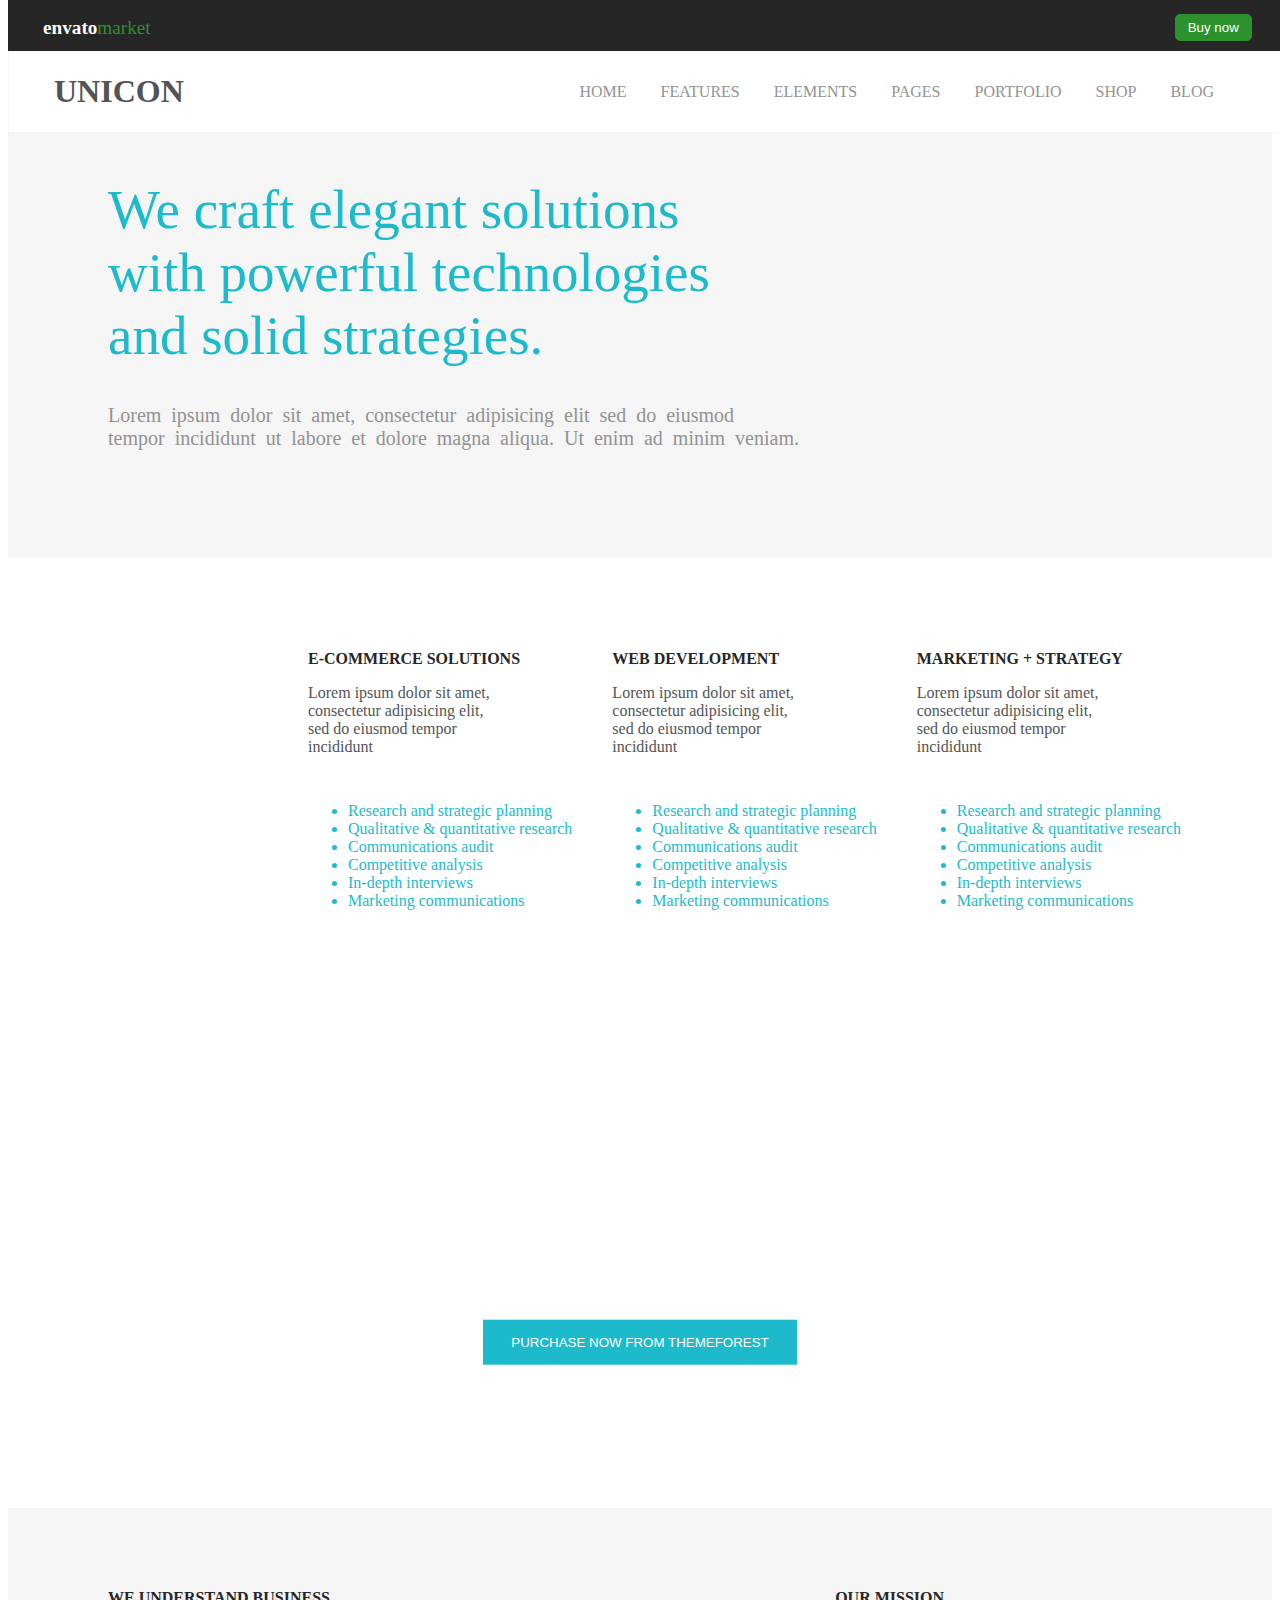
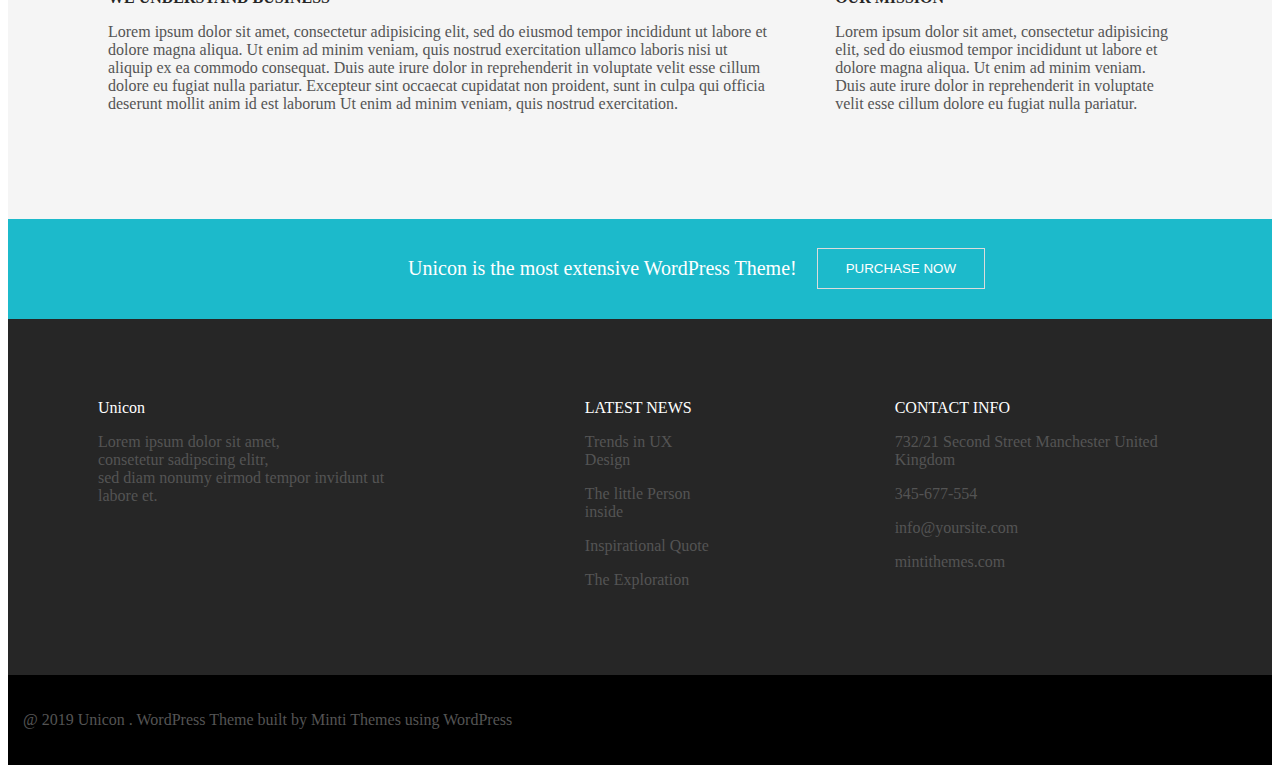
<file: index.html>
<!DOCTYPE html>
<html lang="en">
    <meta charset="UTF-8">
    <meta name="viewport" content="width=device-width, initial-scale=1.0">
    <div class="overlap">
    <div class="content">
        <p class="num"><span class="en">envato</span><span class="con">market</span> </p>
        <button type="submit" class="button1">Buy now</button>
    </div>
    <head>
        <title>unicon</title>
        <link rel="stylesheet" href="/css/styles.css">
    </head>
    <body>

        <header class="main">
            <div class="Sec"><h1>UNICON</h1></div>
            <div class="nav"> 
                <ul class="navbar">
                <li><a href="#home">HOME</a></li>
                <li><a href="#features">FEATURES</a></li>
                <li><a href="#elements">ELEMENTS</a></li>
                <li><a href="#pages">PAGES</a></li>
                <li><a href="#portfolio">PORTFOLIO</a></li>
                <li><a href="#shop">SHOP</a></li>
                <li><a href="#blog">BLOG</a></li>   
            </ul>
        </div>
            
</header>
</div>
    </body>

    <section class="preview">
        <h1 class="craft">We craft elegant solutions<br>
            with powerful technologies<br>
            and solid strategies.</h1>
            <p class="lorem">Lorem ipsum dolor sit amet, consectetur adipisicing elit sed do eiusmod<br>
                tempor incididunt ut labore et dolore magna aliqua. Ut enim ad minim veniam.</p>
    </section>
    <section class="info">
        <div class="part1">
            <div class="info-content1">
                <h1>E-COMMERCE SOLUTIONS</h1>
                <p>Lorem ipsum dolor sit amet,<br> consectetur adipisicing elit,<br> sed do eiusmod tempor<br> incididunt</p>
                <ul class="info-content1">
                    <li>Research and strategic planning</li>
                    <li>Qualitative & quantitative research</li>
                    <li>Communications audit</li>
                    <li>Competitive analysis</li>
                    <li>In-depth interviews</li>
                    <li>Marketing communications</li>
                   
    
                </ul>
              
            </div>
            <div class="info-content2">
                <h1>WEB DEVELOPMENT</h1>
                <p>Lorem ipsum dolor sit amet,<br> consectetur adipisicing elit,<br> sed do eiusmod tempor<br> incididunt</p>
                <ul class="info-content1">
                    <li>Research and strategic planning</li>
                    <li>Qualitative & quantitative research</li>
                    <li>Communications audit</li>
                    <li>Competitive analysis</li>
                    <li>In-depth interviews</li>
                    <li>Marketing communications</li>
                   
    
                </ul>
                
            </div>
            <div class="info-content3">
                <h1>MARKETING + STRATEGY</h1>
                <p>Lorem ipsum dolor sit amet,<br> consectetur adipisicing elit,<br> sed do eiusmod  tempor<br> incididunt</p>
                <ul class="info-content1">
                    <li>Research and strategic planning</li>
                    <li>Qualitative & quantitative research</li>
                    <li>Communications audit</li>
                    <li>Competitive analysis</li>
                    <li>In-depth interviews</li>
                    <li>Marketing communications</li>
                   
    
                </ul>
                
            </div>
        </div>

    </section>

    <section class="bck-img">
        <div class="background-image">
            <div class="image-text">
            <h1>Start building your site for just $58.</h1>
            <p>Lorem ipsum dolor sit amet, consectetur adipisicing elit sed do eiusmod
                tempor incididunt ut labore et dolore magna aliqua. Ut enim ad minim veniam.
                </p>
                <button type="submit" id="button2">PURCHASE NOW FROM THEMEFOREST</button>
            </div>
        </div>


    </section>

    <section class="mission">
        <div class="mission-text1">
            <h1>WE UNDERSTAND BUSINESS</h1>
            <P>Lorem ipsum dolor sit amet, consectetur adipisicing elit, sed do eiusmod tempor incididunt ut labore et dolore magna aliqua. Ut enim ad minim veniam, quis nostrud exercitation ullamco laboris nisi ut aliquip ex ea commodo consequat. Duis aute irure dolor in reprehenderit in voluptate velit esse cillum dolore eu fugiat nulla pariatur. Excepteur sint occaecat cupidatat non proident, sunt in culpa qui officia deserunt mollit anim id est laborum Ut enim ad minim veniam, quis nostrud exercitation.</P>
        </div>
        <div class="mission-text2">
           <h1> OUR MISSION</h1>
            <p>Lorem ipsum dolor sit amet, consectetur adipisicing elit, sed do eiusmod tempor incididunt ut labore et dolore magna aliqua. Ut enim ad minim veniam. Duis aute irure dolor in reprehenderit in voluptate velit esse cillum dolore eu fugiat nulla pariatur.</p>
        </div>

    </section>
    <section class="Purchase">
        <div class="purchase">
            <p>Unicon is the most extensive WordPress Theme!</p>
        </div>
        <div>
            <button type="submit" class="button3">PURCHASE NOW</button>
        </div>
           
        
        
    </section>
    <footer>
        <div class="first-footer">
            <div class="F1">
                <h1>Unicon</h1>
                <p>Lorem ipsum dolor sit amet,<br> consetetur sadipscing elitr,<br> sed diam nonumy eirmod tempor invidunt ut labore et.</p>

            </div>
            <div class="F2">
                <h1>LATEST NEWS</h1>
                <p>Trends in UX Design</p>
                <p>The little Person inside</p>
                <p>Inspirational Quote</p>
                <p>The Exploration</p>
            </div>
            <div class="F3">
                <h1>CONTACT INFO</h1>
                <p>732/21 Second Street
                    Manchester
                    United Kingdom</p>
                <p>345-677-554</p>
                <p>info@yoursite.com</p>
                <p>mintithemes.com</p>
            </div>

        </div>
        <div class="sec-footer">
            <p>@ 2019 Unicon . WordPress Theme built by Minti Themes using WordPress</p>
            

        </div>
    </footer>

</html>
</file>
<file: css/styles.css>
html{
    font-family: "Helvetica Neue";
}
.overlap{
    position: fixed; 
    top: 0;
    width: 100%;
    /* z-index: 10; */
}
.bck-img{
    z-index: -10;
}

.content{
    height: 35px;
    background-color: #262626;
    color: white;
    padding-left: 35px;
    padding-top: 1px;
    padding-bottom: 15px;
    display: flex;
    width: 100%;
    
   
    
    
}
.en{
    font-weight: bold;
    font-size: larger;
}
.con{
    font-weight: lighter;
    font-size: larger;
    color: rgb(45, 145, 45);
}
.button1{
    align-items: flex-end;
   margin-top: auto;
    margin-left: 80%;
    border: 1px solid rgb(45, 145, 45);
    background-color:rgb(45, 145, 45);
    padding:5px 12px;
    border-radius: 5px;
    margin-bottom: -5px;
    color: white;
} 
.button1:hover{
    color:black;
}
.main{
    display: flex;
    justify-content: space-between;
   align-items: center;
   background-color: white;
   border: 1px solid whitesmoke;
   width: 100%;
  
   
    
}
.navbar {
    list-style-type: none;
   
    /* padding: 0; */
    padding-right: 45px;
   }

.navbar li{
    display: inline;
    /*float: right;*/
    padding-right: 30px;
    
    
}
a{
    text-decoration: none;
    color: rgb(147, 146, 146);

}
a:hover{
    color:#1cbacB ;
}
a:active{
    color: #1cbacB;
}
.Sec{
    padding-left: 45px;
    color: #545454;
    font-weight: 400;
    font-size: 16px;
    

}
.preview{
    background-color: whitesmoke;
    width: 100%;
    height: 550px;
    margin-top: 0;
    /* text-align: center; */
}
.craft{
    margin-top: 0;
    padding-left: 100px;
    padding-right: px;
    padding-top: 170px;
    font-size: 55px;
    font-family: "Helvetica Neue";
    font-weight: 340;
    color: #1cbacB;
   
    
}
.lorem{
    padding-left: 100px;
    color: rgb(147, 146, 146) ;
    font-weight: 330;
    font-size:20px;
    word-spacing:5px;
}
.part1{
    display:inline-flex;
    padding-top: 100px;
    padding-right: 90px;
    padding-left: 300px;
    justify-content: space-between;
    align-items: center;
    height: 350px;
}
.part1 h1{
    font-weight: bold;
    font-size: medium;
    color:#262626;
    justify-content: space-evenly;
    padding-bottom: 30;
   
}
.part1 p{
    font-weight: lighter;
    color: #545454;
    padding-bottom: 30px;
}
.info-content2{
    padding-left:40px;
    padding-right: 40px;
}

.part1 ul li{
    color: #1cbacB;
    font-weight: 345;

}
.part1 ul{
    padding-bottom: 100px;
}

.background-image{
    background-image: url('https://designpickle-resources.s3.us-east-2.amazonaws.com/2020/Zoom+Backgrounds/April/20_DesignPickle_Zoom_Background-3.jpg');
    height:500px;
    object-fit: contain;
    /* width: 100%; */
    background-repeat: no-repeat;
    background-position: center;
    background-size: cover;
    position: relative;
    background-attachment: fixed;
    z-index: -1;


}
.image-text{
    text-align: center;
    position: absolute;
    top: 50%;
    left: 50%;
    transform: translate(-50%, -50%);
}
.image-text h1{
    color: white;
    font-weight: 350;
    font-size: 40px;
}
.image-text p{
    color: white;
    font-weight: lighter;
}

#button2{
    color: white;
    background-color:#1cbacB;
    border:none;
    padding: 15px 28px ;
    margin-top: 15px;
}

#button2:hover{
    background-color: #545454;
}

.mission{
    background-color: whitesmoke;
    margin-top: 0;
    display: flex;
    
}
.mission-text1{
   padding: 70px  40px 90px  100px;
}

.mission-text2{
    padding: 70px 100px 90px 20px;
 }
 .mission h1{
    color: #262626;
    font-size: medium;
    font-weight: bold;
 }
 .mission p{
    color: #545454;
    font-weight: 340;
 }
 .Purchase{
    background-color: #1cbacB;
    margin-top: 0;
    height: 100px;
    text-align: center;
    display: flex;
    align-items: center;
    color: white;
 }
 .Purchase p{
    padding-left: 400px;
    padding-right: 20px;
    font-weight: 355;
    font-size: 20px;

 }
 .button3{
    color: white;
    background-color: inherit;
    border: 1px solid gainsboro;
    padding: 12px 28px;
 }
 .button3:hover{
    border-color: white;
 }
 .first-footer{
    background-color: #262626;
    display: flex;
    justify-content: space-evenly;
   

 }
 .F1{
    padding: 70px 90px;
}
.F2{
    padding: 70px 90px;
}
.F3{
    padding: 70px 90px;
}
.first-footer h1{
    font-size: medium;
    color: white;
    font-weight: 350;
}
.first-footer p{
    /* font-weight: 300; */
    color: #545454;
}
.sec-footer{
    background-color: black;
    color: #545454;
    margin-top: 0;
    padding-top: 20px;
    padding-bottom: 20px;
    padding-left: 15px;
}
</file>
